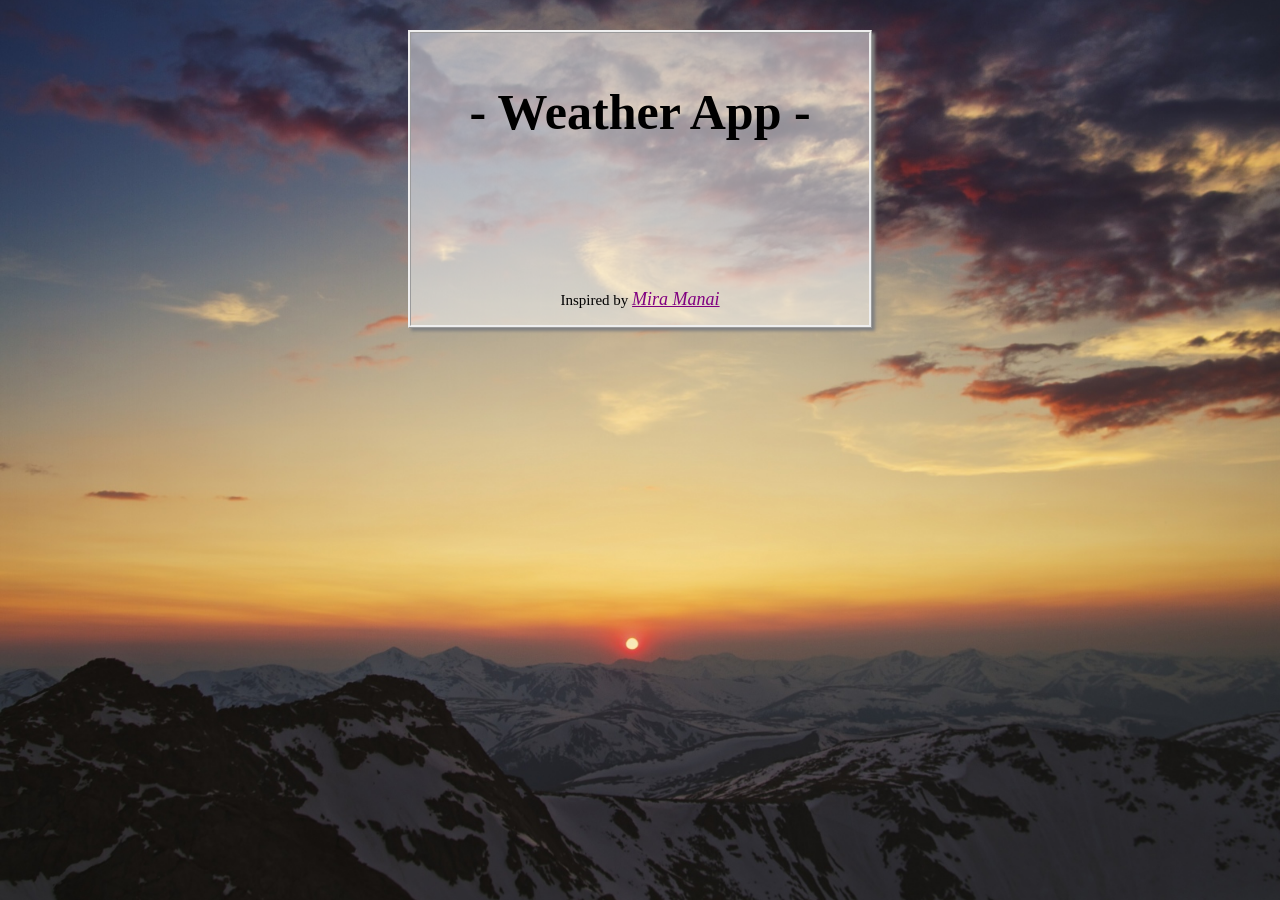
<file: index.html>
<!DOCTYPE html>
<html>
<head>
	<meta charset="utf-8">
	<title>GEOLOCATION</title>
	<link rel="stylesheet" href="geolocation.css">

	
</head>
<body >
	
	<div class="cadre">
		<h1>- Weather App -</h1>

		<p id="location">
			<span id="town"></span>
			<span id="country"></span>
		</p>
		<p id="location">
			<span id="temp"></span>
			<span id="tempunit"></span>
		</p>
		<p id="weatherDescription"></p>
		<div id="weatherImg"></div>



		<!-- Spinner -->
		<div id="wait"><img src='IMG/752.gif'/><br>Loading...</div>

		<p class="mongithub">Inspired by <i><a href="https://github.com/MiraManai" class="lien"> Mira Manai</a></i></p>
	</div>

	<script src="jquery-3.2.1.min.js"></script>
	<script src="geolocation.js"></script>
</body>
</html>
</file>
<file: geolocation.css>
body {
	background-image: url("IMG/mountains.jpg") ;
    background-repeat: no-repeat;
    background-position: center;
    background-attachment: fixed;
	background-size: cover;

   
	}
h1 {
	font-size: 50px;
	font-family: courier;
	text-align: center;
	margin: 50px;
	font-family: Open Sans;
}

#weatherDescription , #weatherImg {
	font-size: 30px;
	margin: 40px;
	text-align: center;
}
#location {
	text-align: center;
	display: block;
	font-size: 30px;
	margin: 10px ;
}
#temp {
	font-size: 50px;
	margin: 10px ;
	text-align: center; 
}
#tempunit {
	font-size: 50px;
	margin: 10px ;
	text-align: center;
	cursor: pointer;
}
#tempunit:hover {
  color : red;
}
#wait {
	display:none;
	text-align: center;
	padding:2px;
}
.cadre {
	border-style: ridge;
	margin-right: 400px;
	margin-left: 400px;
	margin-top: 30px;
	background: rgba(255,255,255,0.5);
	background-repeat: no-repeat;
    background-size: cover;
    box-shadow:  3px 3px 3px grey;
}
.mongithub {
	text-align: center;
	font-size: 15px;
}
.lien {
	text-align: center;
	font-size: 18px;
	color: purple;
}



/*icone css*/
/*
.icon {
  position: relative;
  display: inline-block;
  width: 12em;
  height: 10em;
  font-size: 1em; /* control icon size here */
}
/*
.cloud {
  position: absolute;
  z-index: 1;
  top: 50%;
  left: 50%;
  width: 3.6875em;
  height: 3.6875em;
  margin: -1.84375em;
  background: currentColor;
  border-radius: 50%;
  box-shadow:
    -2.1875em 0.6875em 0 -0.6875em,
    2.0625em 0.9375em 0 -0.9375em,
    0 0 0 0.375em #fff,
    -2.1875em 0.6875em 0 -0.3125em #fff,
    2.0625em 0.9375em 0 -0.5625em #fff;
}
.cloud:after {
  content: '';
  position: absolute;
  bottom: 0;
  left: -0.5em;
  display: block;
  width: 4.5625em;
  height: 1em;
  background: currentColor;
  box-shadow: 0 0.4375em 0 -0.0625em #fff;
}
.cloud:nth-child(2) {
  z-index: 0;
  background: #fff;
  box-shadow:
    -2.1875em 0.6875em 0 -0.6875em #fff,
    2.0625em 0.9375em 0 -0.9375em #fff,
    0 0 0 0.375em #fff,
    -2.1875em 0.6875em 0 -0.3125em #fff,
    2.0625em 0.9375em 0 -0.5625em #fff;
  opacity: 0.3;
  transform: scale(0.5) translate(6em, -3em);
  animation: cloud 4s linear infinite;
}
.cloud:nth-child(2):after { background: #fff; }

.sun {
  position: absolute;
  top: 50%;
  left: 50%;
  width: 2.5em;
  height: 2.5em;
  margin: -1.25em;
  background: currentColor;
  border-radius: 50%;
  box-shadow: 0 0 0 0.375em #fff;
  animation: spin 12s infinite linear;
}
.rays {
  position: absolute;
  top: -2em;
  left: 50%;
  display: block;
  width: 0.375em;
  height: 1.125em;
  margin-left: -0.1875em;
  background: #fff;
  border-radius: 0.25em;
  box-shadow: 0 5.375em #fff;
}
.rays:before,
.rays:after {
  content: '';
  position: absolute;
  top: 0em;
  left: 0em;
  display: block;
  width: 0.375em;
  height: 1.125em;
  transform: rotate(60deg);
  transform-origin: 50% 3.25em;
  background: #fff;
  border-radius: 0.25em;
  box-shadow: 0 5.375em #fff;
}
.rays:before {
  transform: rotate(120deg);
}
.cloud + .sun {
  margin: -2em 1em;
}

.rain,
.lightning,
.snow {
  position: absolute;
  z-index: 2;
  top: 50%;
  left: 50%;
  width: 3.75em;
  height: 3.75em;
  margin: 0.375em 0 0 -2em;
  background: currentColor;
}

.rain:after {
  content: '';
  position: absolute;
  z-index: 2;
  top: 50%;
  left: 50%;
  width: 1.125em;
  height: 1.125em;
  margin: -1em 0 0 -0.25em;
  background: #0cf;
  border-radius: 100% 0 60% 50% / 60% 0 100% 50%;
  box-shadow:
    0.625em 0.875em 0 -0.125em rgba(255,255,255,0.2),
    -0.875em 1.125em 0 -0.125em rgba(255,255,255,0.2),
    -1.375em -0.125em 0 rgba(255,255,255,0.2);
  transform: rotate(-28deg);
  animation: rain 3s linear infinite;
}

.bolt {
  position: absolute;
  top: 50%;
  left: 50%;
  margin: -0.25em 0 0 -0.125em;
  color: #fff;
  opacity: 0.3;
  animation: lightning 2s linear infinite;
}
.bolt:nth-child(2) {
  width: 0.5em;
  height: 0.25em;
  margin: -1.75em 0 0 -1.875em;
  transform: translate(2.5em, 2.25em);
  opacity: 0.2;
  animation: lightning 1.5s linear infinite;
}
.bolt:before,
.bolt:after {
  content: '';
  position: absolute;
  z-index: 2;
  top: 50%;
  left: 50%;
  margin: -1.625em 0 0 -1.0125em;
  border-top: 1.25em solid transparent;
  border-right: 0.75em solid;
  border-bottom: 0.75em solid;
  border-left: 0.5em solid transparent;
  transform: skewX(-10deg);
}
.bolt:after {
  margin: -0.25em 0 0 -0.25em;
  border-top: 0.75em solid;
  border-right: 0.5em solid transparent;
  border-bottom: 1.25em solid transparent;
  border-left: 0.75em solid;
  transform: skewX(-10deg);
}
.bolt:nth-child(2):before {
  margin: -0.75em 0 0 -0.5em;
  border-top: 0.625em solid transparent;
  border-right: 0.375em solid;
  border-bottom: 0.375em solid;
  border-left: 0.25em solid transparent;
}
.bolt:nth-child(2):after {
  margin: -0.125em 0 0 -0.125em;
  border-top: 0.375em solid;
  border-right: 0.25em solid transparent;
  border-bottom: 0.625em solid transparent;
  border-left: 0.375em solid;
}

.flake:before,
.flake:after {
  content: '\2744';
  position: absolute;
  top: 50%;
  left: 50%;
  margin: -1.025em 0 0 -1.0125em;
  color: #fff;
  list-height: 1em;
  opacity: 0.2;
  animation: spin 8s linear infinite reverse;
}
.flake:after {
  margin: 0.125em 0 0 -1em;
  font-size: 1.5em;
  opacity: 0.4;
  animation: spin 14s linear infinite;
}
.flake:nth-child(2):before {
  margin: -0.5em 0 0 0.25em;
  font-size: 1.25em;
  opacity: 0.2;
  animation: spin 10s linear infinite;
}
.flake:nth-child(2):after {
  margin: 0.375em 0 0 0.125em;
  font-size: 2em;
  opacity: 0.4;
  animation: spin 16s linear infinite reverse;
}


/* Animations */ 
/*
@keyframes spin {
  100% { transform: rotate(360deg); }
}

@keyframes cloud {
  0% { opacity: 0; }
  50% { opacity: 0.3; }
  100% {
    opacity: 0;
    transform: scale(0.5) translate(-200%, -3em);
  }
}

@keyframes rain {
  0% {
    background: #0cf;
    box-shadow:
      0.625em 0.875em 0 -0.125em rgba(255,255,255,0.2),
      -0.875em 1.125em 0 -0.125em rgba(255,255,255,0.2),
      -1.375em -0.125em 0 #0cf;
  }
  25% {
    box-shadow:
      0.625em 0.875em 0 -0.125em rgba(255,255,255,0.2),
      -0.875em 1.125em 0 -0.125em #0cf,
      -1.375em -0.125em 0 rgba(255,255,255,0.2);
  }
  50% {
    background: rgba(255,255,255,0.3);
    box-shadow:
      0.625em 0.875em 0 -0.125em #0cf,
      -0.875em 1.125em 0 -0.125em rgba(255,255,255,0.2),
      -1.375em -0.125em 0 rgba(255,255,255,0.2);
  }
  100% {
    box-shadow:
      0.625em 0.875em 0 -0.125em rgba(255,255,255,0.2),
      -0.875em 1.125em 0 -0.125em rgba(255,255,255,0.2),
      -1.375em -0.125em 0 #0cf;
  }
}

@keyframes lightning {
  45% {
    color: #fff;
    background: #fff;
    opacity: 0.2;
  }
  50% {
    color: #0cf;
    background: #0cf;
    opacity: 1;
  }
  55% {
    color: #fff;
    background: #fff;
    opacity: 0.2;
  }
}*/
</file>
